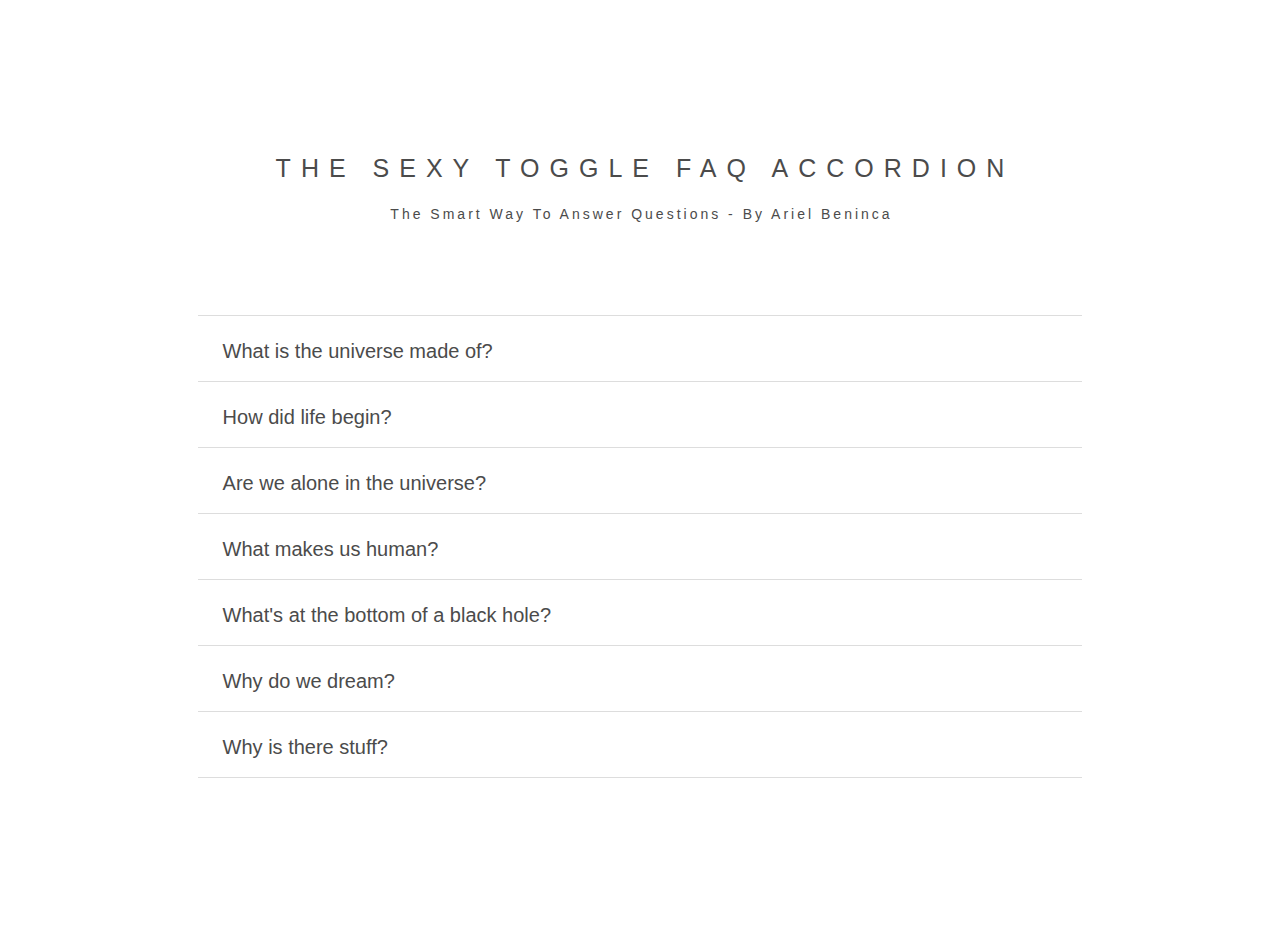
<file: index.html>
<html>
   <head>

	   <script src="https://ajax.googleapis.com/ajax/libs/jquery/3.3.1/jquery.min.js"></script>
	   <script src="app.js"></script>
	   <link href="style.css" rel="stylesheet">
   </head>
<title>
   FAQ Page
  </title>
  <body>
   <div class="container"> 
  
  <section>
  <h1> The Sexy Toggle FAQ Accordio<span>n</span></h1>
    <a href="http://arielbeninca.com" target="_blank"><p>The Smart Way To Answer Questions - By Ariel Beninc<span>a</span></p></a>
  </section>
<div class="toggle">
	<div class="toggle-title">
		<h3>
		<i></i>
		<span class="title-name">What is the universe made of?</span>
		</h3>
	</div>
	<div class="toggle-inner">
		<p>Astronomers face an embarrassing conundrum: they don't know what 95% of the universe is made of. Atoms, which form everything we see around us, only account for a measly 5%. Over the past 80 years it has become clear that the substantial remainder is comprised of two shadowy entities – dark matter and dark energy. The former, first discovered in 1933, acts as an invisible glue, binding galaxies and galaxy clusters together. Unveiled in 1998, the latter is pushing the universe's expansion to ever greater speeds. Astronomers are closing in on the true identities of these unseen interlopers.</p>
	</div>
	</div><!-- END OF TOGGLE -->
	
	
	<div class="toggle">
		<div class="toggle-title">
			<h3>
			<i></i>
			<span class="title-name">How did life begin?</span>
			</h3>
		</div>
		
		<div class="toggle-inner">
			<p>Four billion years ago, something started stirring in the primordial soup. A few simple chemicals got together and made biology – the first molecules capable of replicating themselves appeared. We humans are linked by evolution to those early biological molecules. But how did the basic chemicals present on early Earth spontaneously arrange themselves into something resembling life? How did we get DNA? What did the first cells look like? More than half a century after the chemist Stanley Miller proposed his "primordial soup" theory, we still can't agree about what happened. Some say life began in hot pools near volcanoes, others that it was kick-started by meteorites hitting the sea.</p>
		</div>
		</div><!-- END OF TOGGLE -->
		
		<div class="toggle">
			<div class="toggle-title">
				<h3>
				<i></i>
				<span class="title-name"> Are we alone in the universe?</span>
				</h3>
			</div>
			
			<div class="toggle-inner">
				<p>Perhaps not. Astronomers have been scouring the universe for places where water worlds might have given rise to life, from Europa and Mars in our solar system to planets many light years away. Radio telescopes have been eavesdropping on the heavens and in 1977 a signal bearing the potential hallmarks of an alien message was heard. Astronomers are now able to scan the atmospheres of alien worlds for oxygen and water. The next few decades will be an exciting time to be an alien hunter with up to 60bn potentially habitable planets in our Milky Way alone.</p>
			</div>
			
			</div><!-- END OF TOGGLE -->
			
  
  
		<div class="toggle">
			<div class="toggle-title">
				<h3>
				<i></i>
				<span class="title-name"> What makes us human?</span>
				</h3>
			</div>
			
			<div class="toggle-inner">
				<p>Just looking at your DNA won't tell you – the human genome is 99% identical to a chimpanzee's and, for that matter, 50% to a banana's. We do, however, have bigger brains than most animals – not the biggest, but packed with three times as many neurons as a gorilla (86bn to be exact). A lot of the things we once thought distinguishing about us – language, tool-use, recognising yourself in the mirror – are seen in other animals. Perhaps it's our culture – and its subsequent effect on our genes (and vice versa) – that makes the difference. Scientists think that cooking and our mastery of fire may have helped us gain big brains. But it's possible that our capacity for co-operation and skills trade is what really makes this a planet of humans and not apes.</p>
			</div>
			
			</div><!-- END OF TOGGLE -->
			
  
  
		<div class="toggle">
			<div class="toggle-title">
				<h3>
				<i></i>
				<span class="title-name">  What's at the bottom of a black hole?</span>
				</h3>
			</div>
			
			<div class="toggle-inner">
				<p>It's a question we don't yet have the tools to answer. Einstein's general relativity says that when a black hole is created by a dying, collapsing massive star, it continues caving in until it forms an infinitely small, infinitely dense point called a singularity. But on such scales quantum physics probably has something to say too. Except that general relativity and quantum physics have never been the happiest of bedfellows – for decades they have withstood all attempts to unify them. However, a recent idea – called M-Theory – may one day explain the unseen centre of one of the universe's most extreme creations.</p>
			</div>
			
			</div><!-- END OF TOGGLE -->
			
  
  
  
		<div class="toggle">
			<div class="toggle-title">
				<h3>
				<i></i>
				<span class="title-name">Why do we dream?</span>
				</h3>
			</div>
			
			<div class="toggle-inner">
				<p>We spend around a third of our lives sleeping. Considering how much time we spend doing it, you might think we'd know everything about it. But scientists are still searching for a complete explanation of why we sleep and dream. Subscribers to Sigmund Freud's views believed dreams were expressions of unfulfilled wishes – often sexual – while others wonder whether dreams are anything but the random firings of a sleeping brain. Animal studies and advances in brain imaging have led us to a more complex understanding that suggests dreaming could play a role in memory, learning and emotions. Rats, for example, have been shown to replay their waking experiences in dreams, apparently helping them to solve complex tasks such as navigating mazes.</p>
			</div>
			
			</div><!-- END OF TOGGLE -->
			
			
  
  		<div class="toggle">
			<div class="toggle-title">
				<h3>
				<i></i>
				<span class="title-name">Why is there stuff?</span>
				</h3>
			</div>
			
			<div class="toggle-inner">
				<p>You really shouldn't be here. The "stuff" you're made of is matter, which has a counterpart called antimatter differing only in electrical charge. When they meet, both disappear in a flash of energy. Our best theories suggest that the big bang created equal amounts of the two, meaning all matter should have since encountered its antimatter counterpart, scuppering them both and leaving the universe awash with only energy. Clearly nature has a subtle bias for matter otherwise you wouldn't exist. Researchers are sifting data from experiments like the Large Hadron Collider trying to understand why, with supersymmetry and neutrinos the two leading contenders.</p>
			</div>
			
			</div><!-- END OF TOGGLE -->
  
  
		</div>
  </body>

  
</html>
</file>
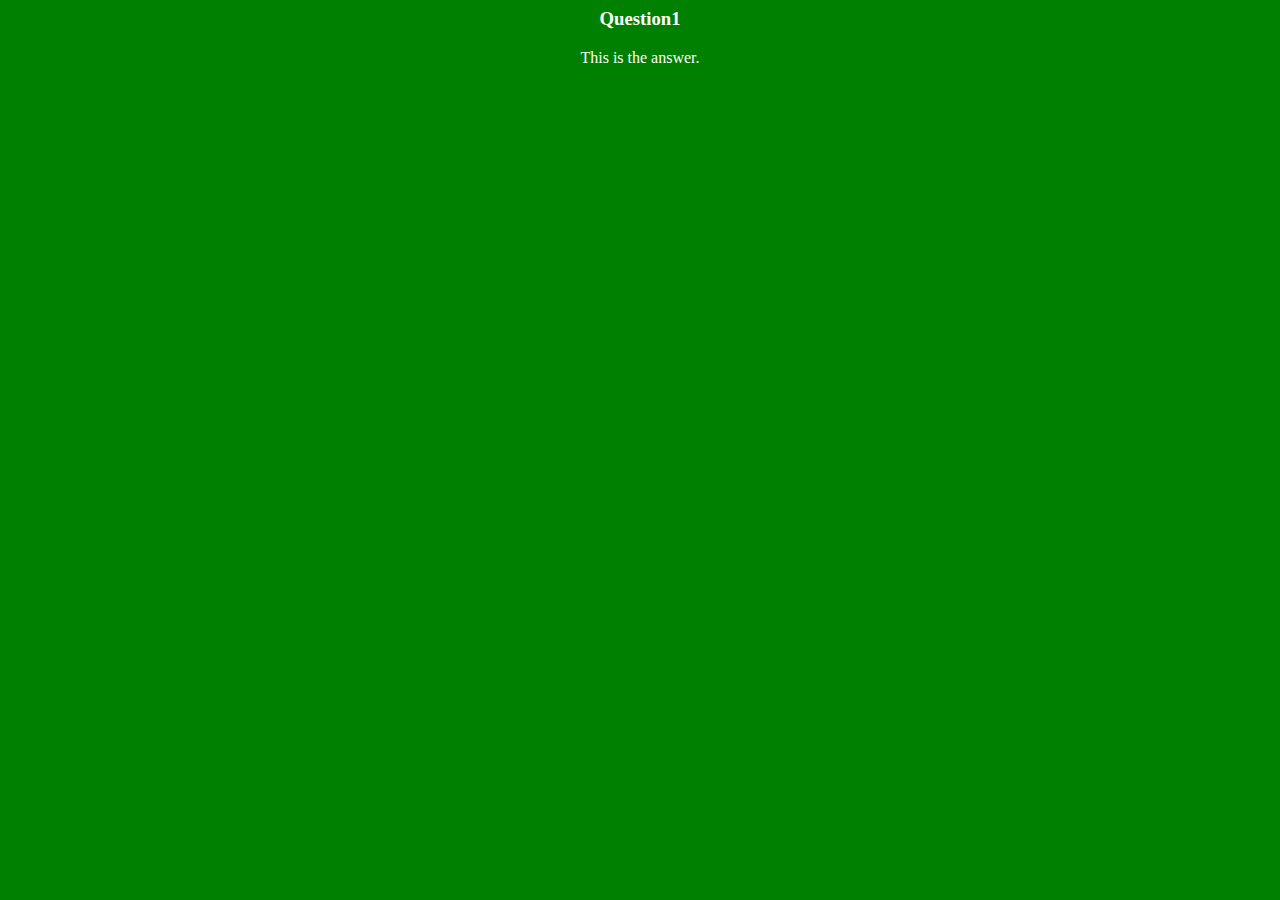
<file: start.html>
<html>
<title>
   FAQ Page
  </title>
  
  <body>
   <h3>Question1</h3>
<p>This is the answer.
  </body>
  
  <style>
    body {
      background-color:green;
      color:#fff;
      text-align:center;
    }
  </style>
  
</html>
</file>
<file: style.css>
/* Styles for page */ 
.container{ width: 70%; margin:150px auto;
}
body{
color: #4B4B4B;
font-family: sans-serif; 
  a{ cursor:pointer; 
  color: #4B4B4B;
  text-decoration:none;
  }
section{
  margin-bottom:90px;
  h1{
  text-transform:uppercase;
  text-align:center;
  font-weight:normal;
  letter-spacing:10px;
  font-size:25px;
  line-height:1.5;}
  p, a { 
  text-align:center;
  letter-spacing:3px;}
}
}
    span{ letter-spacing:0px;}
p{font-weight:200;
line-height:1.5;
font-size:14px;}
/* Styles for Accordion */ 

.toggle {
   &:last-child {
            border-bottom: 1px solid #dddddd;
        }
.toggle-title {
position: relative;
display: block;
border-top: 1px solid #dddddd;
margin-bottom: 6px;
    

h3 {
font-size: 20px;
margin: 0px;
line-height: 1;
cursor: pointer;
font-weight:200;

}
&.active h3 {}
}
.toggle-inner {
padding: 7px 25px 10px 25px;
display: none;
margin: -7px 0 6px;
div {
max-width: 100%;
}
}
.toggle-title {
.title-name {
display: block;
padding: 25px 25px 14px;
}
a i {
font-size: 22px;
margin-right: 5px;
}
i {
position: absolute;
background: url('http://arielbeninca.com/Storage/plus_minus.png') 0px -24px no-repeat;
width: 24px;
height: 24px;
-webkit-transition: all 0.3s ease;
-moz-transition: all 0.3s ease;
-o-transition: all 0.3s ease;
-ms-transition: all 0.3s ease;
transition: all 0.3s ease;
margin: 20px;
right: 0;
}
&.active i {
background: url('http://arielbeninca.com/Storage/plus_minus.png') 0px 0px no-repeat;
}
}
}
</file>
